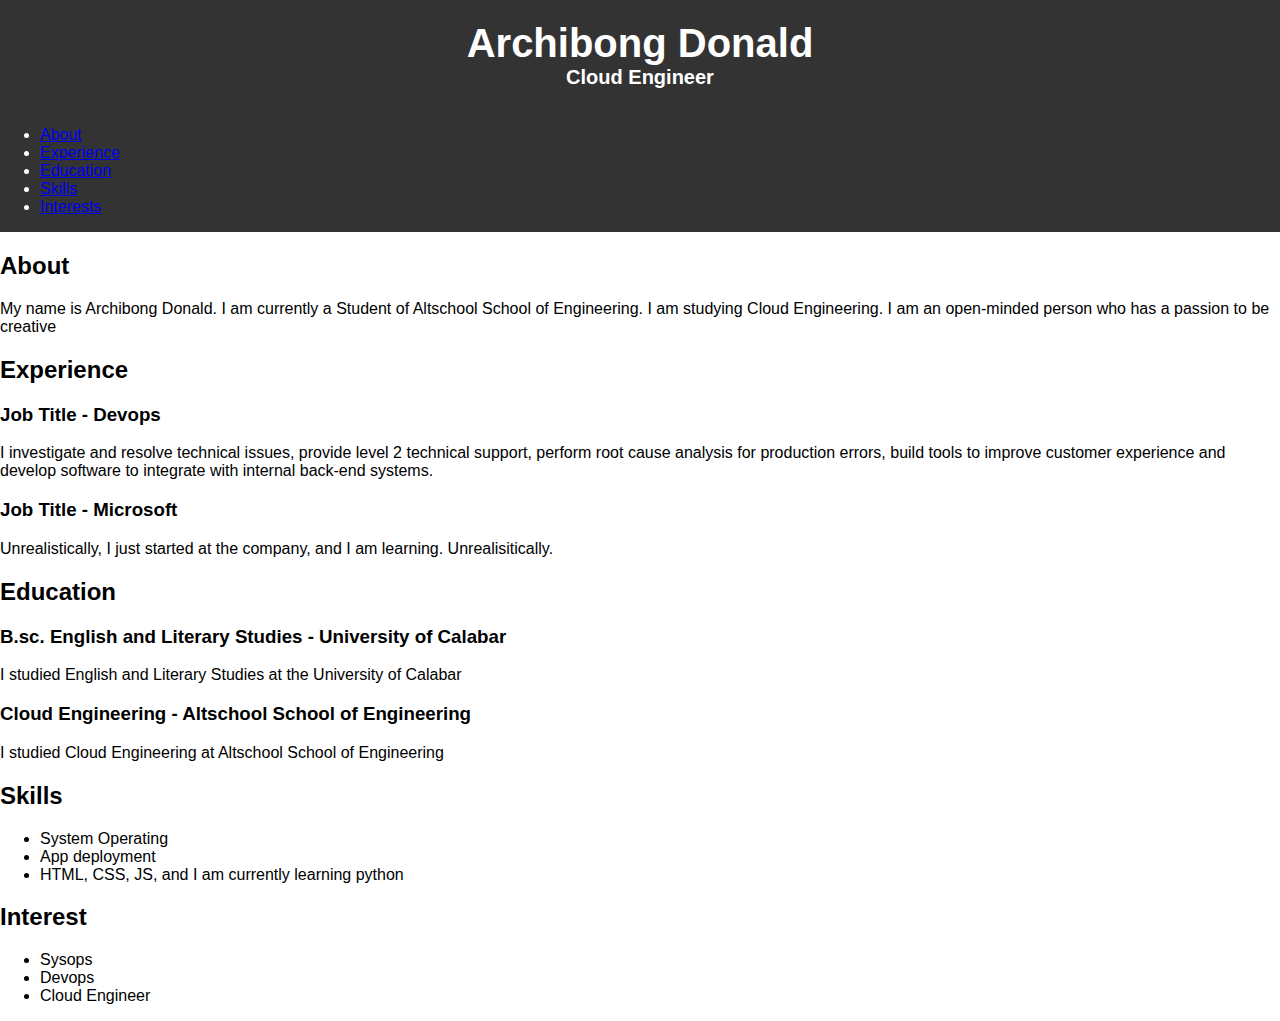
<file: Code/index.html>
<!DOCTYPE html>
<html>
<head>
  <meta charset="utf-8">
  <title>CV</title>
  <link rel="stylesheet" href="index.css">
</head>
<body>
  <header>
    <h1>Archibong Donald</h1>
    <h2>Cloud Engineer</h2>
  </header>
  <nav>
    <ul>
      <li><a href="#about">About</a></li>
      <li><a href="#experience">Experience</a></li>
      <li><a href="#education">Education</a></li>
      <li><a href="#skills">Skills</a></li>
      <li><a href="#interests">Interests</a></li>
    </ul>
  </nav>
  <main>
    <section id="about">
      <h2>About</h2>
      <p>My name is Archibong Donald. I am currently a Student of Altschool School of Engineering. I am studying Cloud Engineering. I am an open-minded person who has a passion to be creative</p>
    </section>
    <section id="experience">
      <h2>Experience</h2>
      <h3>Job Title - Devops</h3>
      <p>I investigate and resolve technical issues, provide level 2 technical support, perform root cause analysis for production errors, build tools to improve customer experience and develop software to integrate with internal back-end systems.</p>
      <h3>Job Title - Microsoft</h3>
      <p> Unrealistically, I just started at the company, and I am learning. Unrealisitically.</p>
    </section>
    <section id="education">
      <h2>Education</h2>
      <h3>B.sc. English and Literary Studies - University of Calabar</h3>
      <p> I studied English and Literary Studies at the University of Calabar</p>
      <h3>Cloud Engineering - Altschool School of Engineering</h3>
      <p>I studied Cloud Engineering at Altschool School of Engineering</p>
    </section>
    <section id="skills">
      <h2>Skills</h2>
      <ul>
        <li>System Operating</li>
        <li>App deployment</li>
        <li>HTML, CSS, JS, and I am currently learning python</li>
      </ul>
    </section>
    <section id="interests">
      <h2>Interest</h2>
      <ul>
        <li>Sysops</li>
        <li>Devops</li>
        <li>Cloud Engineer</li>
      </ul>
    </section>
  </main>
</body>
</html>
</file>
<file: Code/index.css>
body {
    font-family: Arial, sans-serif;
    margin: 0;
    padding: 0;
  }
  
  header {
    background-color: #333;
    color: white;
    padding: 21px;
    text-align: center;
  }
  
  header h1 {
    margin: 0;
    font-size: 40px;
  }
  
  header h2 {
    margin: 0;
    font-size: 20px;
  }
  
  nav {
    background-color: #333;
    color: white;
    display: flex;
    justify-content: left;
  }
</file>
